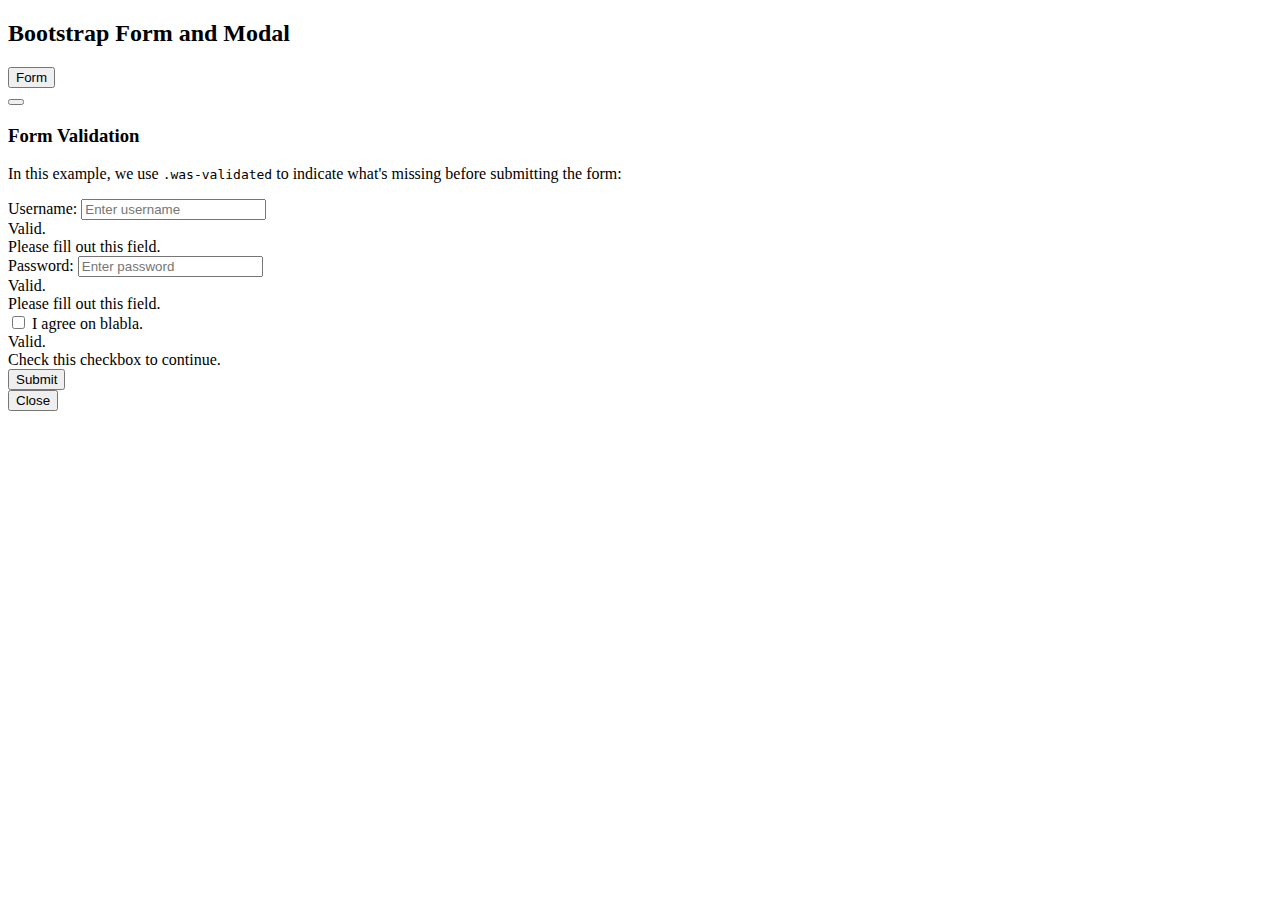
<file: Satenik_Shahi_Jani_hw11_maktab66/hw2/1/index.html>
<!DOCTYPE html>
<html lang="en">
  <head>
    <meta charset="utf-8" />
    <meta name="viewport" content="width=device-width, initial-scale=1" />
    <link
      href="https://cdn.jsdelivr.net/npm/bootstrap@5.0.2/dist/css/bootstrap.min.css"
      rel="stylesheet"
      integrity="sha384-EVSTQN3/azprG1Anm3QDgpJLIm9Nao0Yz1ztcQTwFspd3yD65VohhpuuCOmLASjC"
      crossorigin="anonymous"
    />
    <title>Bootstrap Form and Modal</title>
  </head>
  <body>
    <div class="container mt-5">
      <h2 class="mb-5">Bootstrap Form and Modal</h2>
      <button
        type="submit"
        class="btn btn-primary"
        data-bs-toggle="modal"
        data-bs-target="#exampleModal"
      >
        Form
      </button>

      <!-- Modal -->
      <div
        class="modal fade"
        id="exampleModal"
        tabindex="-1"
        aria-labelledby="exampleModalLabel"
        aria-hidden="true"
      >
        <div class="modal-dialog modal-lg">
          <div class="modal-content">
            <div class="modal-header border-0">
              <button
                type="button"
                class="btn-close"
                data-bs-dismiss="modal"
                aria-label="Close"
              ></button>
            </div>
            <div class="modal-body">
              <div class="container mb-3">
                <h3>Form Validation</h3>
                <p>
                  In this example, we use <code>.was-validated</code> to
                  indicate what's missing before submitting the form:
                </p>

                <form action="/action_page.php" class="was-validated">
                  <div class="mb-3 mt-3">
                    <label for="uname" class="form-label">Username:</label>
                    <input
                      type="text"
                      class="form-control"
                      id="uname"
                      placeholder="Enter username"
                      name="uname"
                      required
                    />
                    <div class="valid-feedback">Valid.</div>
                    <div class="invalid-feedback">
                      Please fill out this field.
                    </div>
                  </div>
                  <div class="mb-3">
                    <label for="pwd" class="form-label">Password:</label>
                    <input
                      type="password"
                      class="form-control"
                      id="pwd"
                      placeholder="Enter password"
                      name="pswd"
                      required
                    />
                    <div class="valid-feedback">Valid.</div>
                    <div class="invalid-feedback">
                      Please fill out this field.
                    </div>
                  </div>
                  <div class="form-check mb-3">
                    <input
                      class="form-check-input border-dark"
                      type="checkbox"
                      id="myCheck"
                      name="remember"
                      required
                    />
                    <label class="form-check-label text-dark" for="myCheck"
                      >I agree on blabla.</label
                    >
                    <div class="valid-feedback">Valid.</div>
                    <div class="invalid-feedback">
                      Check this checkbox to continue.
                    </div>
                  </div>
                  <button type="submit" class="btn btn-primary">Submit</button>
                </form>
              </div>
              <div class="modal-footer">
                <button
                  type="button"
                  class="btn btn-secondary"
                  data-bs-dismiss="modal"
                >
                  Close
                </button>
              </div>
            </div>
          </div>
        </div>
      </div>
    </div>

    <script
      src="https://cdn.jsdelivr.net/npm/@popperjs/core@2.9.2/dist/umd/popper.min.js"
      integrity="sha384-IQsoLXl5PILFhosVNubq5LC7Qb9DXgDA9i+tQ8Zj3iwWAwPtgFTxbJ8NT4GN1R8p"
      crossorigin="anonymous"
    ></script>
    <script
      src="https://cdn.jsdelivr.net/npm/bootstrap@5.0.2/dist/js/bootstrap.min.js"
      integrity="sha384-cVKIPhGWiC2Al4u+LWgxfKTRIcfu0JTxR+EQDz/bgldoEyl4H0zUF0QKbrJ0EcQF"
      crossorigin="anonymous"
    ></script>
  </body>
</html>
</file>
